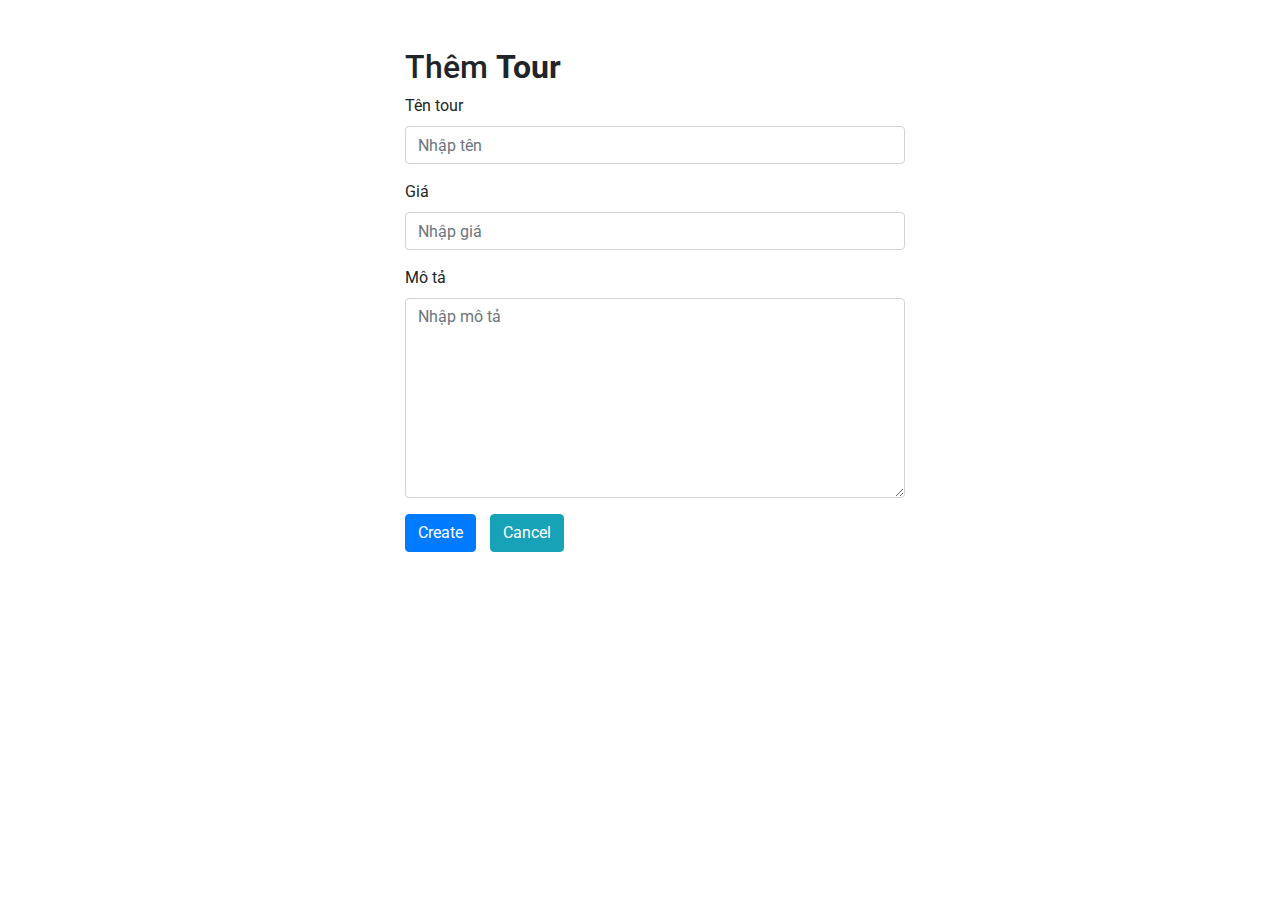
<file: src/app/tour/create/create.component.html>
<!DOCTYPE html>
<html lang="en">
<head>
  <meta charset="utf-8">
  <meta name="viewport" content="width=device-width, initial-scale=1, shrink-to-fit=no">
  <title>Bootstrap CRUD Data Table for Database with Modal Form</title>
  <link rel="stylesheet" href="https://fonts.googleapis.com/css?family=Roboto|Varela+Round">
  <link rel="stylesheet" href="https://stackpath.bootstrapcdn.com/bootstrap/4.5.0/css/bootstrap.min.css">
  <link rel="stylesheet" href="https://fonts.googleapis.com/icon?family=Material+Icons">
  <link rel="stylesheet" href="https://maxcdn.bootstrapcdn.com/font-awesome/4.7.0/css/font-awesome.min.css">
  <script src="https://code.jquery.com/jquery-3.5.1.min.js"></script>
  <script src="https://cdn.jsdelivr.net/npm/popper.js@1.16.0/dist/umd/popper.min.js"></script>
  <script src="https://stackpath.bootstrapcdn.com/bootstrap/4.5.0/js/bootstrap.min.js"></script>
  </head>
<div class="container" style="width: 500px">
<br>
<br>
  <h2>Thêm <b>Tour</b></h2>
<form style="width: 500px" [formGroup]="createForm" (ngSubmit)="create()">
  <div class="form-group">
    <label >Tên tour</label>
    <input  class="form-control"  placeholder="Nhập tên" formControlName="title">
  </div>
  <div class="form-group">
    <label >Giá</label>
    <input  class="form-control"  placeholder="Nhập giá" formControlName="price">
  </div>
  <div class="form-group">
    <label >Mô tả</label>
    <textarea style="height: 200px"   class="form-control"  placeholder="Nhập mô tả" formControlName="description"></textarea>
  </div>

  <button type="submit" class="btn btn-primary" style="margin-right: 10px">Create</button>
  <a routerLink="" type="submit" class="btn btn-info">Cancel</a>
</form>
</div>
</file>
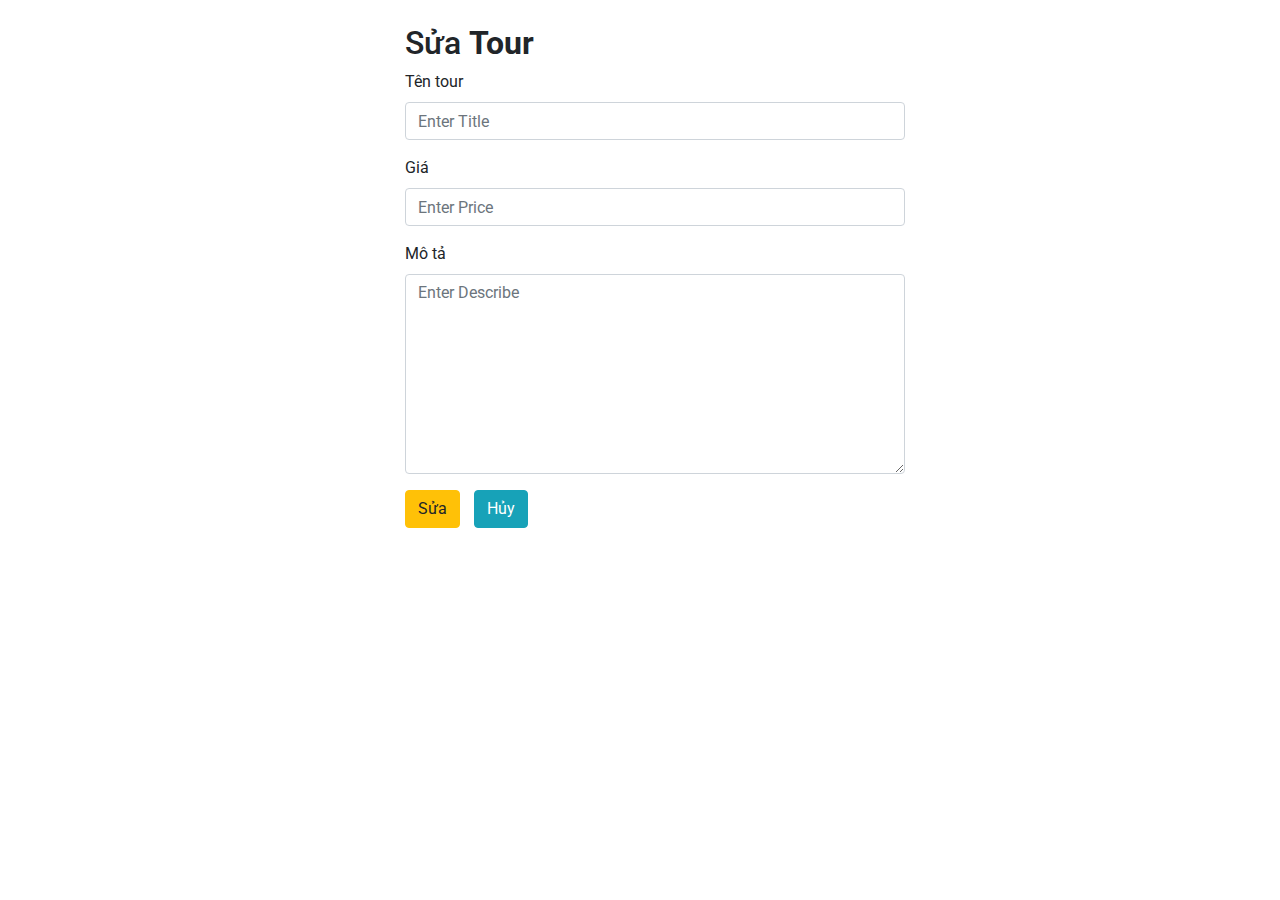
<file: src/app/tour/edit/edit.component.html>
<!DOCTYPE html>
<html lang="en">
<head>
  <meta charset="utf-8">
  <meta name="viewport" content="width=device-width, initial-scale=1, shrink-to-fit=no">
  <title>Bootstrap CRUD Data Table for Database with Modal Form</title>
  <link rel="stylesheet" href="https://fonts.googleapis.com/css?family=Roboto|Varela+Round">
  <link rel="stylesheet" href="https://stackpath.bootstrapcdn.com/bootstrap/4.5.0/css/bootstrap.min.css">
  <link rel="stylesheet" href="https://fonts.googleapis.com/icon?family=Material+Icons">
  <link rel="stylesheet" href="https://maxcdn.bootstrapcdn.com/font-awesome/4.7.0/css/font-awesome.min.css">
  <script src="https://code.jquery.com/jquery-3.5.1.min.js"></script>
  <script src="https://cdn.jsdelivr.net/npm/popper.js@1.16.0/dist/umd/popper.min.js"></script>
  <script src="https://stackpath.bootstrapcdn.com/bootstrap/4.5.0/js/bootstrap.min.js"></script>
</head>
<div class="container" style="width: 500px">
<br>
  <h2>Sửa <b>Tour</b></h2>
  <form style="width: 500px" [formGroup]="editForm" (ngSubmit)="edit()">
    <div class="form-group">
      <label >Tên tour</label>
      <input  class="form-control"  placeholder="Enter Title" formControlName="title">
    </div>
    <div class="form-group">
      <label >Giá</label>
      <input  class="form-control"  placeholder="Enter Price" formControlName="price">
    </div>
    <div class="form-group">
      <label >Mô tả</label>
      <textarea style="height: 200px" class="form-control"  placeholder="Enter Describe" formControlName="description"></textarea>
    </div>

    <button type="submit" class="btn btn-warning" style="margin-right: 10px">Sửa</button>
    <a routerLink="" type="submit" class="btn btn-info">Hủy</a>
  </form>
</div>
</file>
